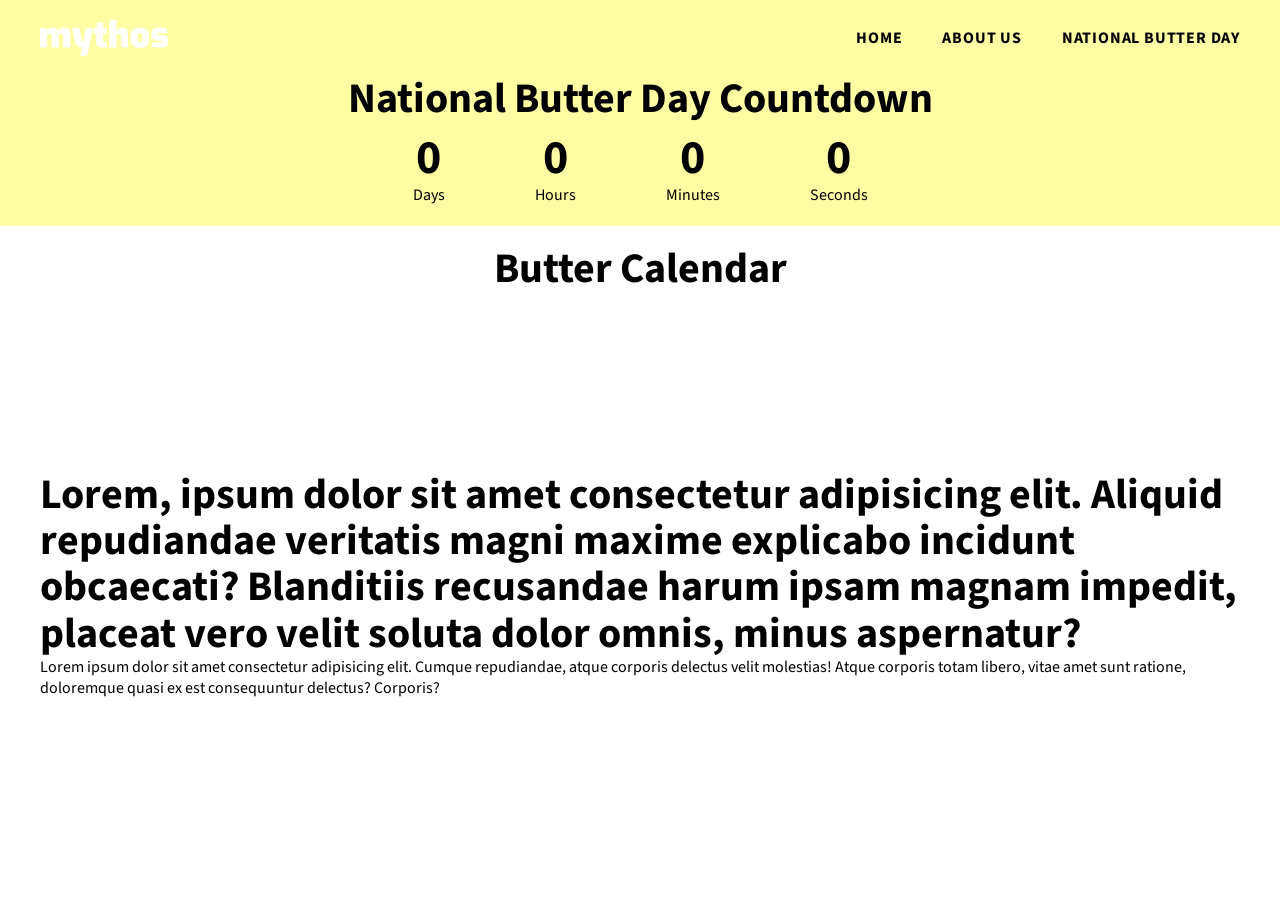
<file: index.html>
<!doctype html>
<html lang="en">
  <head>
    <meta charset="UTF-8" />
    <meta name="viewport" content="width=device-width, initial-scale=1.0" />
    <title>Mythos</title>
    <link rel="stylesheet" href="/style.css" />
    <script src="/script.js" defer></script>
    <link rel="icon" type="image/png" href="/favicon-96x96.png" sizes="96x96" />
    <link rel="icon" type="image/svg+xml" href="/favicon.svg" />
    <link rel="shortcut icon" href="/favicon.ico" />
    <link rel="apple-touch-icon" sizes="180x180" href="/apple-touch-icon.png" />
    <link rel="manifest" href="/site.webmanifest" />
  </head>
  <body>
    <a class="visually-hidden skip" href="#main">Skip to main content</a>
    <header class="topnav">
      <h2 class="visually-hidden">Header</h2>

      <div class="wrapper topnav__wrapper">
        <a href="/" class="topnav__homelink">
          <img
            src="/img/logo-mythos.svg"
            alt="Mythos Homepage"
            class="topnav_logo"
            width="128"
            height="36"
          />
        </a>
        <nav>
          <ul class="topnav__links">
            <li class="topnav__item">
              <a href="index.html" class="topnav__link">Home</a>
            </li>
            <li class="topnav__item">
              <a href="about-us.html" class="topnav__link">About Us</a>
            </li>
            <li class="topnav__item">
              <a href="butter.html" class="topnav__link">National Butter Day</a>
            </li>
          </ul>
        </nav>
      </div>
    </header>

    <main>
      <div class="hero">
        <h1 class="count-title">National Butter Day Countdown</h1>
        <div class="timebox">
          <div class="time">
            <h2 id="days">00</h2>
            <p>Days</p>
          </div>
          <div class="time">
            <h2 id="hours">00</h2>
            <p>Hours</p>
          </div>
          <div class="time">
            <h2 id="minutes">00</h2>
            <p>Minutes</p>
          </div>
          <div class="time">
            <h2 id="seconds">00</h2>
            <p>Seconds</p>
          </div>
        </div>
      </div>

      <div class="calendar">
        <h1 class="cal-title">Butter Calendar</h1>

        <iframe
          src="https://embed.styledcalendar.com/#Y9FnlCvkS0197CXuEdMB"
          title="Styled Calendar"
          class="styled-calendar-container"
          style="width: 80%; height: auto; border: none"
          data-cy="calendar-embed-iframe"
        ></iframe>
        <script
          async
          type="module"
          src="https://embed.styledcalendar.com/assets/parent-window.js"
        ></script>
      </div>

      <div class="wrapper">
        <h1>
          Lorem, ipsum dolor sit amet consectetur adipisicing elit. Aliquid
          repudiandae veritatis magni maxime explicabo incidunt obcaecati?
          Blanditiis recusandae harum ipsam magnam impedit, placeat vero velit
          soluta dolor omnis, minus aspernatur?
        </h1>
        <p>
          Lorem ipsum dolor sit amet consectetur adipisicing elit. Cumque
          repudiandae, atque corporis delectus velit molestias! Atque corporis
          totam libero, vitae amet sunt ratione, doloremque quasi ex est
          consequuntur delectus? Corporis?
        </p>
      </div>
    </main>

    <footer></footer>
  </body>
</html>
</file>
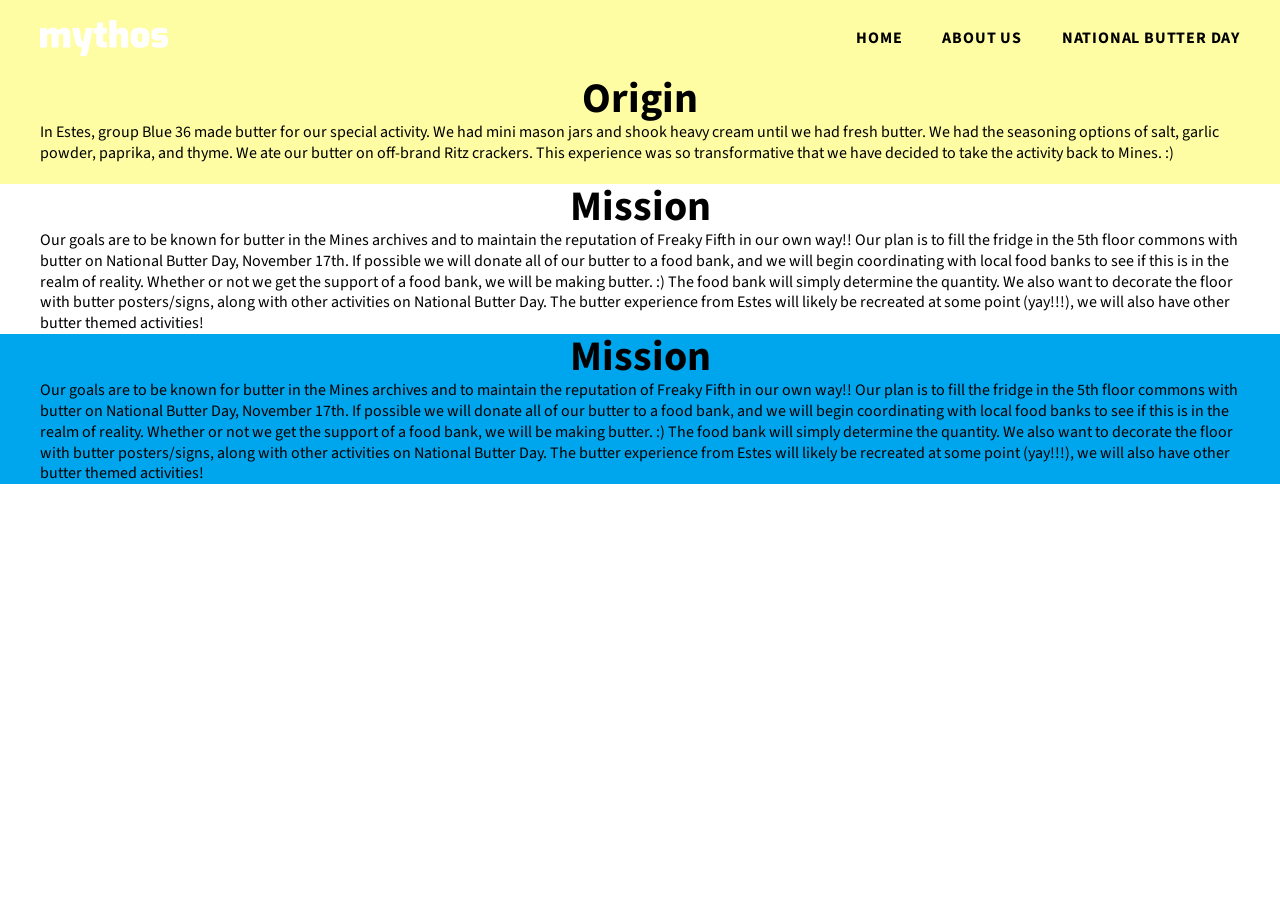
<file: about-us.html>
<!doctype html>
<html lang="en">
  <head>
    <meta charset="UTF-8" />
    <meta name="viewport" content="width=device-width, initial-scale=1.0" />
    <title>Mythos</title>
    <link rel="stylesheet" href="/style.css" />
    <script src="/script.js" defer></script>
    <link rel="icon" type="image/png" href="/favicon-96x96.png" sizes="96x96" />
    <link rel="icon" type="image/svg+xml" href="/favicon.svg" />
    <link rel="shortcut icon" href="/favicon.ico" />
    <link rel="apple-touch-icon" sizes="180x180" href="/apple-touch-icon.png" />
    <link rel="manifest" href="/site.webmanifest" />
  </head>
  <body>
    <a class="visually-hidden skip" href="#main">Skip to main content</a>
    <header class="topnav">
      <h2 class="visually-hidden">Header</h2>

      <div class="wrapper topnav__wrapper">
        <a href="/" class="topnav__homelink">
          <img
            src="/img/logo-mythos.svg"
            alt="Mythos Homepage"
            class="topnav_logo"
            width="128"
            height="36"
          />
        </a>
        <nav>
          <ul class="topnav__links">
            <li class="topnav__item">
              <a href="index.html" class="topnav__link">Home</a>
            </li>
            <li class="topnav__item">
              <a href="about-us.html" class="topnav__link">About Us</a>
            </li>
            <li class="topnav__item">
              <a href="butter.html" class="topnav__link">National Butter Day</a>
            </li>
          </ul>
        </nav>
      </div>
    </header>

    <main>
      <div class="hero">
        <h1 class="title">Origin</h1>
        <p class="wrapper">
          In Estes, group Blue 36 made butter for our special activity. We had
          mini mason jars and shook heavy cream until we had fresh butter. We
          had the seasoning options of salt, garlic powder, paprika, and thyme.
          We ate our butter on off-brand Ritz crackers. This experience was so
          transformative that we have decided to take the activity back to
          Mines. :)
        </p>
      </div>
      <div>
        <h1 class="title">Mission</h1>
        <p class="wrapper">
          Our goals are to be known for butter in the Mines archives and to
          maintain the reputation of Freaky Fifth in our own way!! Our plan is
          to fill the fridge in the 5th floor commons with butter on National
          Butter Day, November 17th. If possible we will donate all of our
          butter to a food bank, and we will begin coordinating with local food
          banks to see if this is in the realm of reality. Whether or not we get
          the support of a food bank, we will be making butter. :) The food bank
          will simply determine the quantity. We also want to decorate the floor
          with butter posters/signs, along with other activities on National
          Butter Day. The butter experience from Estes will likely be recreated
          at some point (yay!!!), we will also have other butter themed
          activities!
        </p>
      </div>
      <div class="accent">
        <h1 class="title">Mission</h1>
        <p class="wrapper">
          Our goals are to be known for butter in the Mines archives and to
          maintain the reputation of Freaky Fifth in our own way!! Our plan is
          to fill the fridge in the 5th floor commons with butter on National
          Butter Day, November 17th. If possible we will donate all of our
          butter to a food bank, and we will begin coordinating with local food
          banks to see if this is in the realm of reality. Whether or not we get
          the support of a food bank, we will be making butter. :) The food bank
          will simply determine the quantity. We also want to decorate the floor
          with butter posters/signs, along with other activities on National
          Butter Day. The butter experience from Estes will likely be recreated
          at some point (yay!!!), we will also have other butter themed
          activities!
        </p>
      </div>
    </main>

    <footer></footer>
  </body>
</html>
</file>
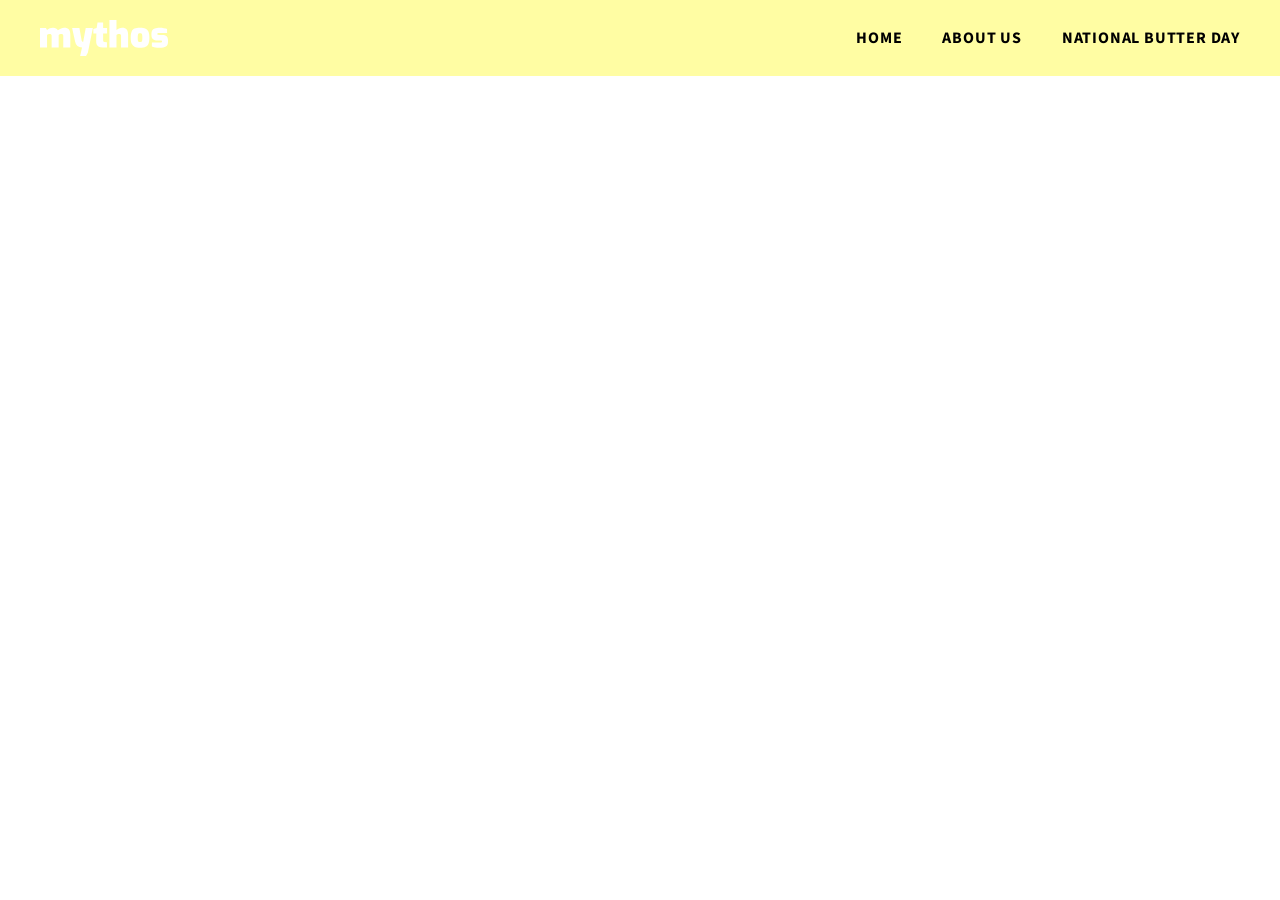
<file: butter.html>
<!doctype html>
<html lang="en">
  <head>
    <meta charset="UTF-8" />
    <meta name="viewport" content="width=device-width, initial-scale=1.0" />
    <title>Mythos</title>
    <link rel="stylesheet" href="/style.css" />
    <script src="/script.js" defer></script>
    <link rel="icon" type="image/png" href="/favicon-96x96.png" sizes="96x96" />
    <link rel="icon" type="image/svg+xml" href="/favicon.svg" />
    <link rel="shortcut icon" href="/favicon.ico" />
    <link rel="apple-touch-icon" sizes="180x180" href="/apple-touch-icon.png" />
    <link rel="manifest" href="/site.webmanifest" />
  </head>
  <body>
    <a class="visually-hidden skip" href="#main">Skip to main content</a>
    <header class="topnav">
      <h2 class="visually-hidden">Header</h2>

      <div class="wrapper topnav__wrapper">
        <a href="/" class="topnav__homelink">
          <img
            src="/img/logo-mythos.svg"
            alt="Mythos Homepage"
            class="topnav_logo"
            width="128"
            height="36"
          />
        </a>
        <nav>
          <ul class="topnav__links">
            <li class="topnav__item">
              <a href="index.html" class="topnav__link">Home</a>
            </li>
            <li class="topnav__item">
              <a href="about-us.html" class="topnav__link">About Us</a>
            </li>
            <li class="topnav__item">
              <a href="butter.html" class="topnav__link">National Butter Day</a>
            </li>
          </ul>
        </nav>
      </div>
    </header>

    <main></main>

    <footer></footer>
  </body>
</html>
</file>
<file: style.css>
@layer global {
  /* source-sans-3-regular - latin */
  @font-face {
    font-display: swap; /* Check https://developer.mozilla.org/en-US/docs/Web/CSS/@font-face/font-display for other options. */
    font-family: "Source Sans 3";
    font-style: normal;
    font-weight: 400;
    src: url("/fonts/source-sans-3-v20-latin-regular.woff2") format("woff2"); /* Chrome 36+, Opera 23+, Firefox 39+, Safari 12+, iOS 10+ */
  }
  /* source-sans-3-700 - latin */
  @font-face {
    font-display: swap; /* Check https://developer.mozilla.org/en-US/docs/Web/CSS/@font-face/font-display for other options. */
    font-family: "Source Sans 3";
    font-style: normal;
    font-weight: 700;
    src: url("/fonts/source-sans-3-v20-latin-700.woff2") format("woff2"); /* Chrome 36+, Opera 23+, Firefox 39+, Safari 12+, iOS 10+ */
  }
  /*Fonts*/
  :root {
    --fs-14: calc(14/16 * 1rem);
    --fs-16: calc(16/16 * 1rem);
    --fs-24: calc(24/16 * 1rem);
    --fs-36: calc(36/16 * 1rem);
    --fs-42: calc(42/16 * 1rem);
    --fs-48: calc(48/16 * 1rem);
    --fs-72: calc(72/16 * 1rem);

    --font-size-topnav: var(--fs-14);
    --font-size-h1: var(--fs-42);
    --font-size-h2: var(--fs-36);
    --font-size-h3: var(--fs-24);

    @media (width >= calc(600/16 * 1rem)) {
      --font-size-topnav: var(--fs-16);
      --font-size-h2: var(--fs-48);
    }
  }
  /* Colors*/
  :root {
    --c-white: hsl(0, 0%, 100%);
    --c-black: hsl(0, 0%, 0%);
    --c-butter-yellow: hsl(59, 100%, 82%);
    --c-accent-blue: hsl(214, 100%, 28%);
    --c-transparent: transparent;
    --c-butter-blue: #00a6ed;

    --color-main-bg: var(--c-white);
    --color-text-dark: var(--c-black);
    --color-text-light: var(--c-white);
    --color-header-bg: var(--c-butter-yellow);
    --color-hero-bg: var(--c-butter-yellow);
    --color-button-primary-bg: var(--c-accent-blue);
    --color-button-primary-text: var(--c-black);
    --color-button-secondary-bg: var(--c-transparent);
    --color-button-secondary-border: var(--c-white);
    --color-button-secondary-text: var(--c-white);
    --color-fullwidth-bg: var(--c-butter-blue);
  }

  *,
  *::before,
  *::after {
    box-sizing: border-box;
  }

  * {
    margin: 0;
  }

  body {
    font-family: "Source Sans 3", Arial, Helvetica, sans-serif;
    line-height: 1.3;
    color: var(--color-text-dark);
  }

  h1,
  h2,
  h3 {
    line-height: 1.1;
  }

  h1 {
    font-size: var(--font-size-h1);
  }

  h2 {
    font-size: var(--font-size-h2);
  }

  h3 {
    font-size: var(--font-size-h3);
  }

  a {
    text-decoration: none;
  }

  img,
  picture,
  svg {
    max-width: 100%;
    height: auto;
    display: block;
  }

  .wrapper {
    width: min(calc(100% - 48px), calc(1200 / 16 * 1rem));
    margin-inline: auto;
  }
}

@layer component {
  .topnav {
    background-color: var(--color-header-bg);

    .topnav__wrapper {
      display: flex;
      justify-content: space-between;
      align-items: center;
      padding-block: 12px;

      @media (width >= calc(600/16 * 1rem)) {
        padding-block: 20px;
      }
    }
    .topnav__homelink {
      &:hover {
        opacity: 0.9;
      }
    }
    .topnav__logo {
      width: calc(70 / 16 * 1rem);

      @media (width >= calc(600/16 * 1rem)) {
        width: calc(128 / 16 * 1rem);
      }
    }
    .topnav__links {
      display: flex;
      gap: 20px;
      list-style-type: none;
      padding: 0;

      @media (width >= calc(600/16 * 1rem)) {
        gap: 40px;
      }
    }
    .topnav__item {
    }
    .topnav__link {
      font-size: var(--font-size-topnav);
      font-weight: 700;
      letter-spacing: 0.05em;
      text-transform: uppercase;
      color: var(--color-text-dark);

      &:hover {
        text-decoration: underline 2px;
        text-underline-offset: 4px;
      }
    }
  }
  .hero {
    background-color: var(--color-hero-bg);

    padding-bottom: 20px;

    display: flex;
    flex-direction: column;
    align-items: center;
    justify-content: center;

    .count-title {
      padding-bottom: 10px;
    }

    .timebox {
      display: flex;
      gap: 90px;
    }

    .time {
      text-align: center;
    }
  }
  .calendar {
    padding-top: 20px;
    padding-bottom: 20px;

    display: flex;
    flex-direction: column;
    align-items: center;
    justify-content: center;

    .cal-title {
      padding-bottom: 10px;
    }
  }

  .accent {
    background-color: var(--color-fullwidth-bg);
  }

  .title {
    display: flex;
    flex-direction: column;
    align-items: center;
    justify-content: center;
  }
}

@layer utility {
  .visually-hidden {
    position: absolute;
    left: -10000px;
    top: auto;
    width: 1px;
    height: 1px;
    overflow: hidden;

    &.skip:focus {
      left: 0;
      width: auto;
      height: auto;
      background: #fff;
      padding: 10px;
      border: 1px solid;
    }
  }
}
</file>
